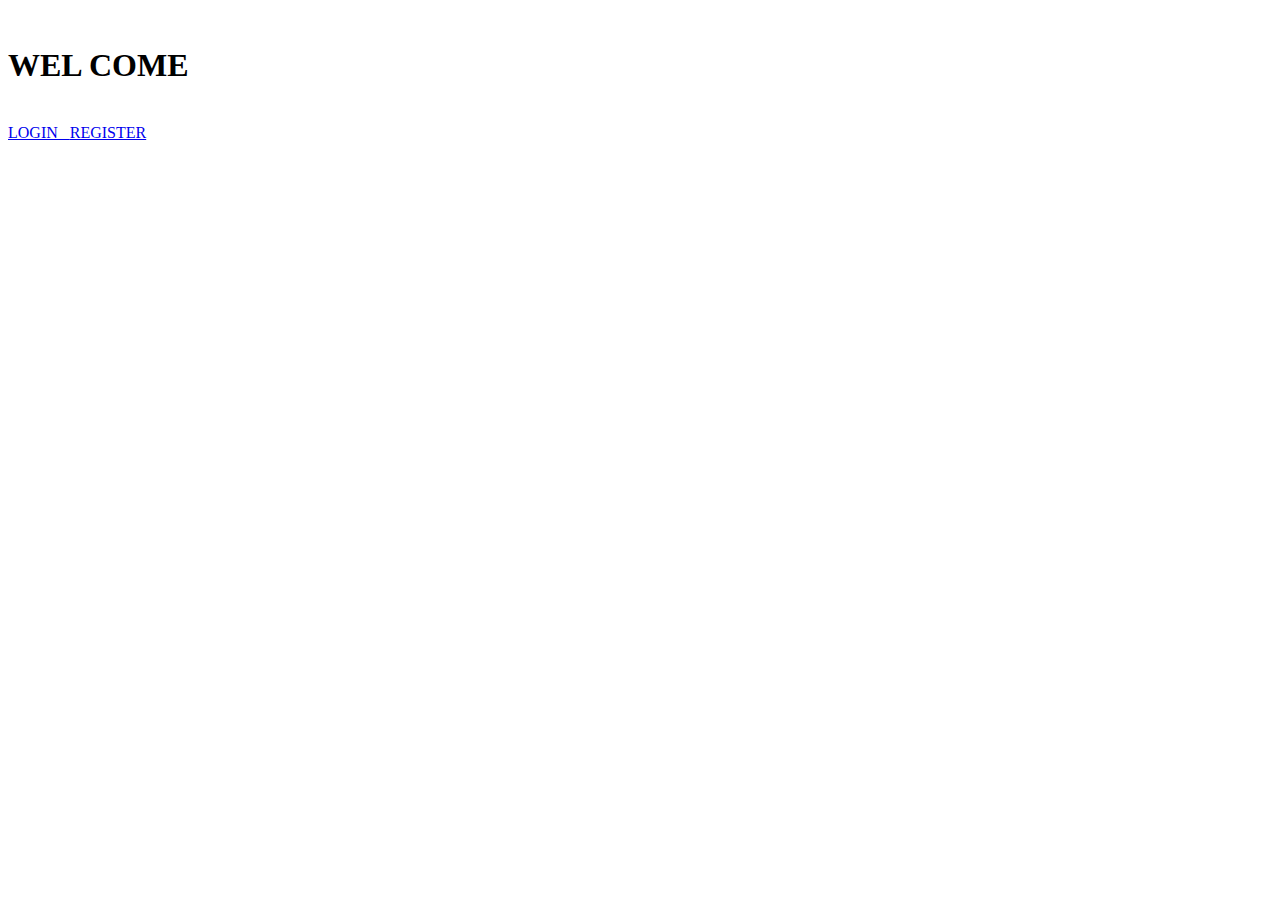
<file: com.tunehub-1/src/main/resources/templates/index.html>
<!DOCTYPE html>
<html>
<head>
<meta charset="ISO-8859-1">
<title>Tune hub : HOME</title>
<link rel="icon" href="https://static-00.iconduck.com/assets.00/youtube-music-icon-2048x2048-11gyian5.png">
<link rel="stylesheet" th:href="@{/css/style.css}">
</head>
<body>
 <br>
   <h1>WEL COME</h1>
  
   <br>
    <a href="login">LOGIN  &nbsp; </a>
     <a href="registration">REGISTER</a>
     

</body>
</html>
</file>
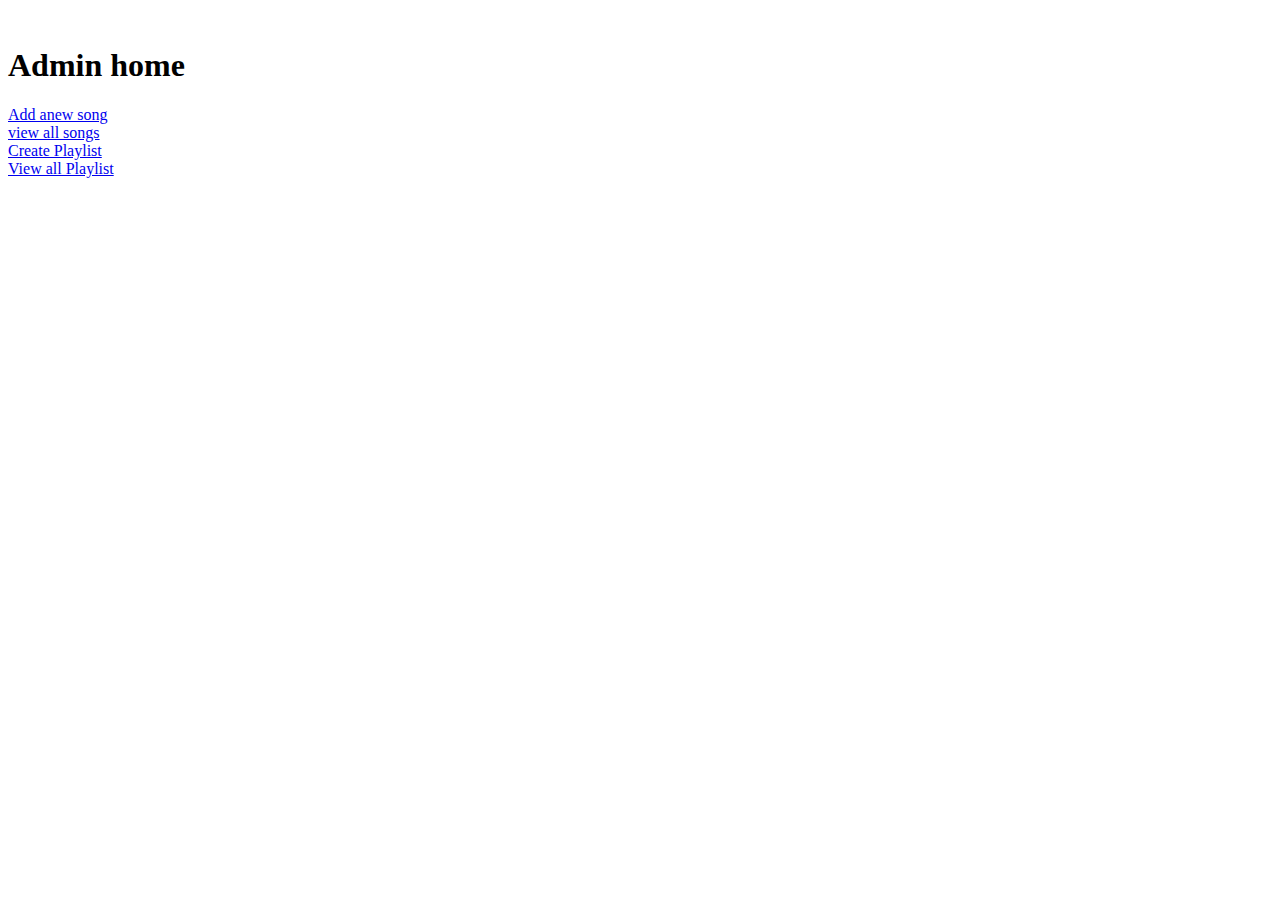
<file: com.tunehub-1/src/main/resources/templates/adminHome.html>
<!DOCTYPE html>
<html>
<head>
<meta charset="ISO-8859-1">
<title>Insert title here</title>
<link rel="stylesheet" th:href="@{/css/style.css}">
</head>
<body>
<br>
<h1>Admin home</h1>
<a href="newSong">Add anew song</a>
<br>
<a href="viewSongs">view all songs</a>
<br>
<a href="createPlaylist">Create Playlist</a>
<br>
<a href="viewPlaylists">View all Playlist</a>
<br>

</body>
</html>
</file>
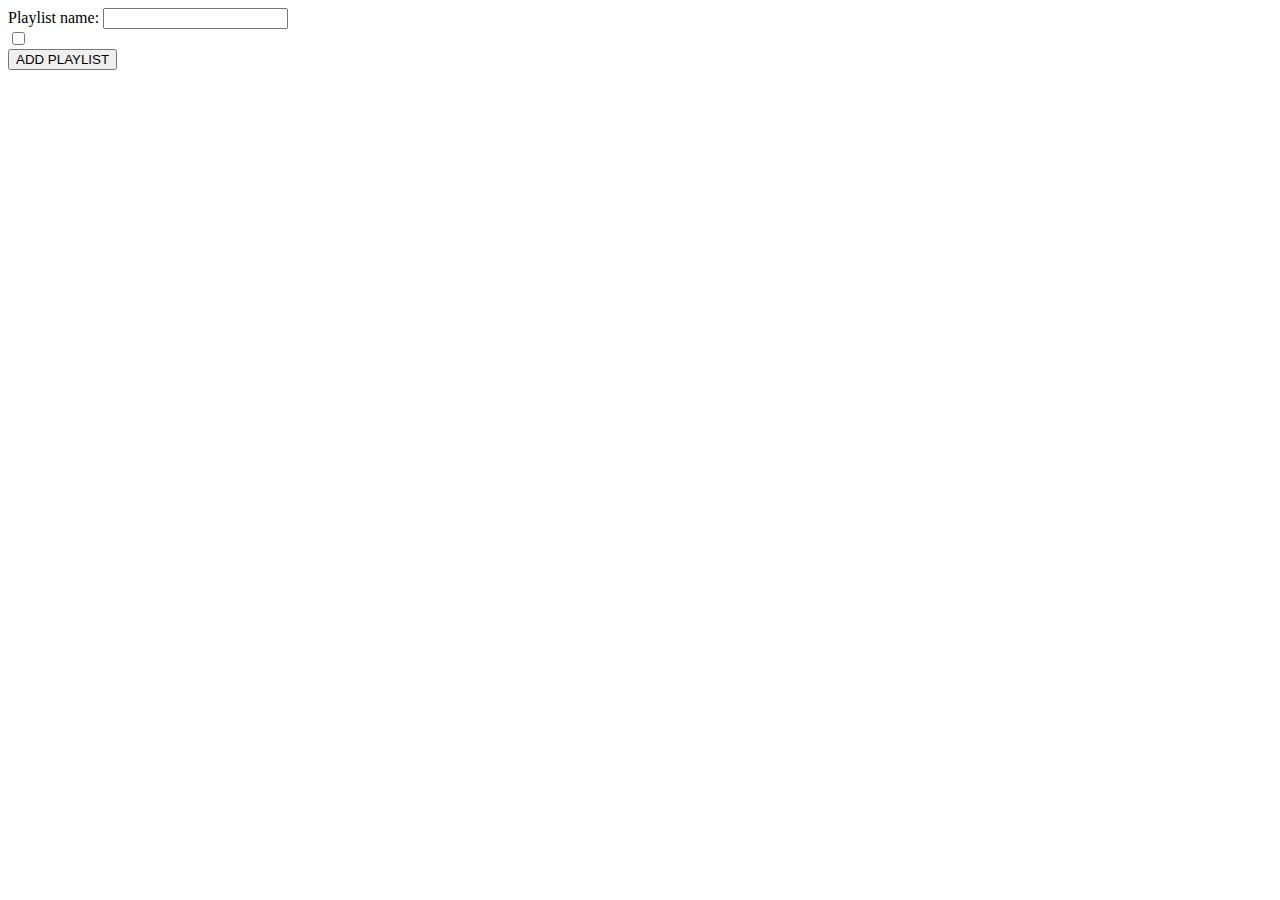
<file: com.tunehub-1/src/main/resources/templates/createPlaylist.html>
<!DOCTYPE html>
<html>
<head>
<meta charset="UTF-8">
<title>Insert title here</title>
<link rel="stylesheet" th:href="@{/css/style.css}">
</head>
<body>
	<form action="addPlaylist" method="post">
		<label>Playlist name: </label>
		 <input type="text" name="name" /> 
		 <br>

		<div th:each="song:${songs}">
			<input type="checkbox" th:name="songs" th:value="${song.id}" />
			 <label th:text="${song.name}"></label>

		</div>
		<input type="submit" value="ADD PLAYLIST" />
	</form>
</body>
</html>
</file>
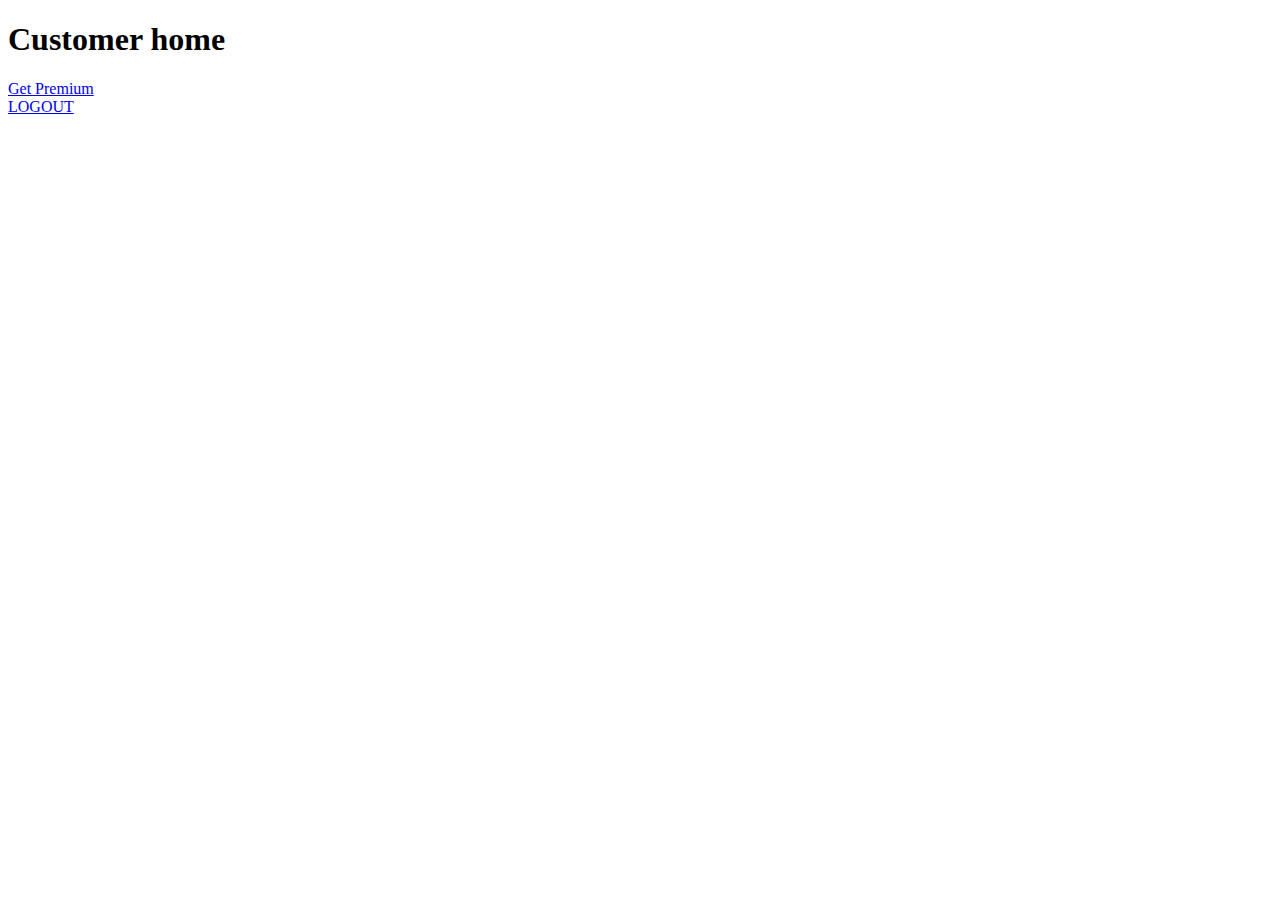
<file: com.tunehub-1/src/main/resources/templates/customerHome.html>
<!DOCTYPE html>
<html>
<head>
<meta charset="ISO-8859-1">
<title>Insert title here</title>
<link rel="stylesheet" th:href="@{/css/style.css}">
</head>
<body>
<h1>Customer home</h1>
 <!---- -- <a href="playSongs">Play Songs</a> -->
 
 <a href="pay">Get Premium</a>
 <br>
 <a href="logout">LOGOUT</a>

</body>
</html>
</file>
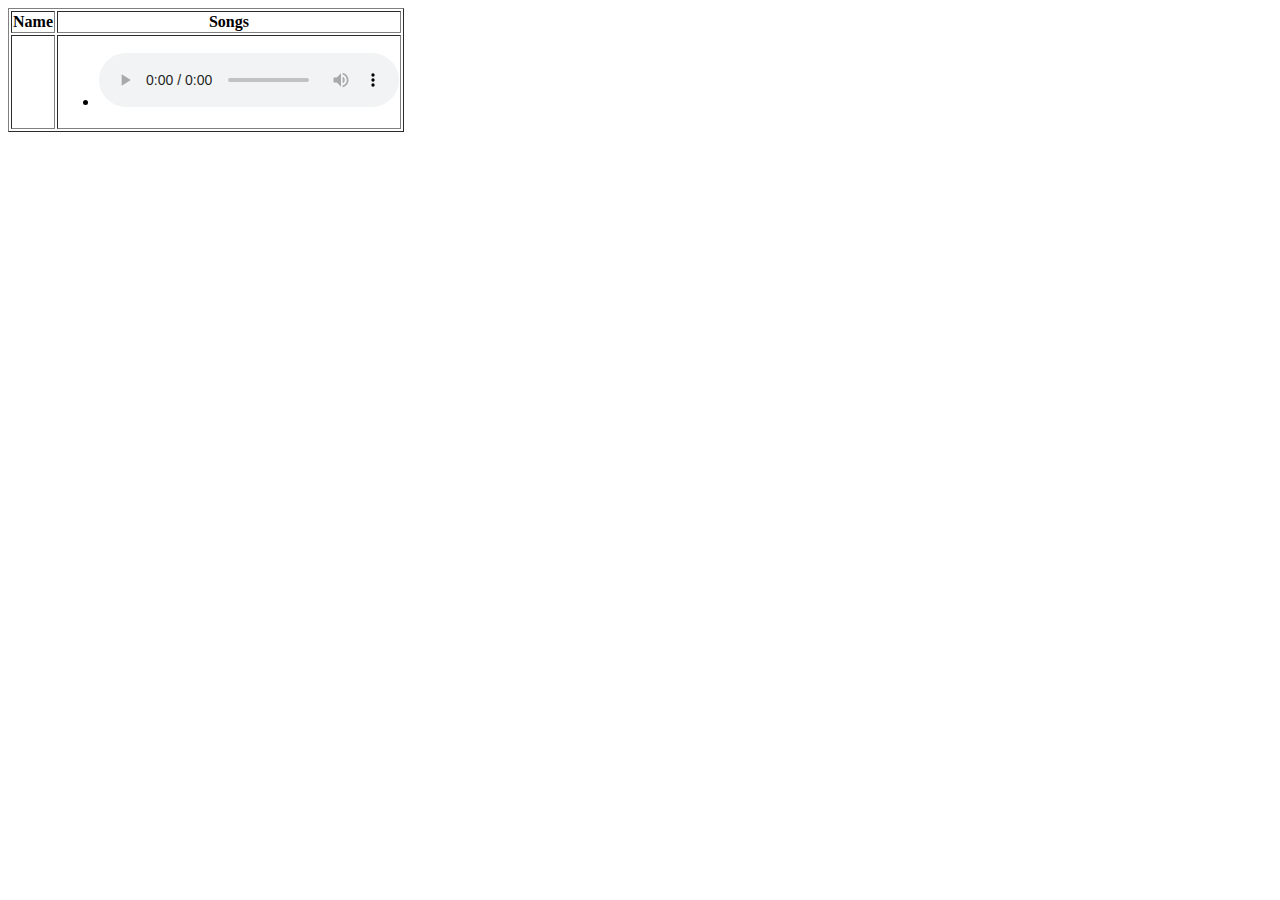
<file: com.tunehub-1/src/main/resources/templates/displayPlaylists.html>
<!DOCTYPE html>
<html>
<head>
<meta charset="ISO-8859-1">
<title>Insert title here</title>
<link rel="icon" href="https://static-00.iconduck.com/assets.00/youtube-music-icon-2048x2048-11gyian5.png">
<link rel="stylesheet" th:href="@{/css/style.css}">
<style type="text/css">
 iframe{
    height:200px;
    width:700px
 }

</style>
</head>
<body>
	<table border>
		<thead>
			<tr>
				<th>Name</th>
				<th>Songs</th>
			</tr>
		</thead>
		
		<tbody>
			<tr th:each="plist:${allPlaylists}">
				<td th:text="${plist.name}">   </td>
				<td>
				<ul>
				<li th:each="song : ${plist.songs}">
				<span th:text="${song.name}"></span>
				<audio controls>
				<source th:src="${song.link}" type="audio/mpeg">
				</audio>
				</li>
				</ul>
				</td>
			</tr>
		</tbody>
	</table>

</body>
</html>
</file>
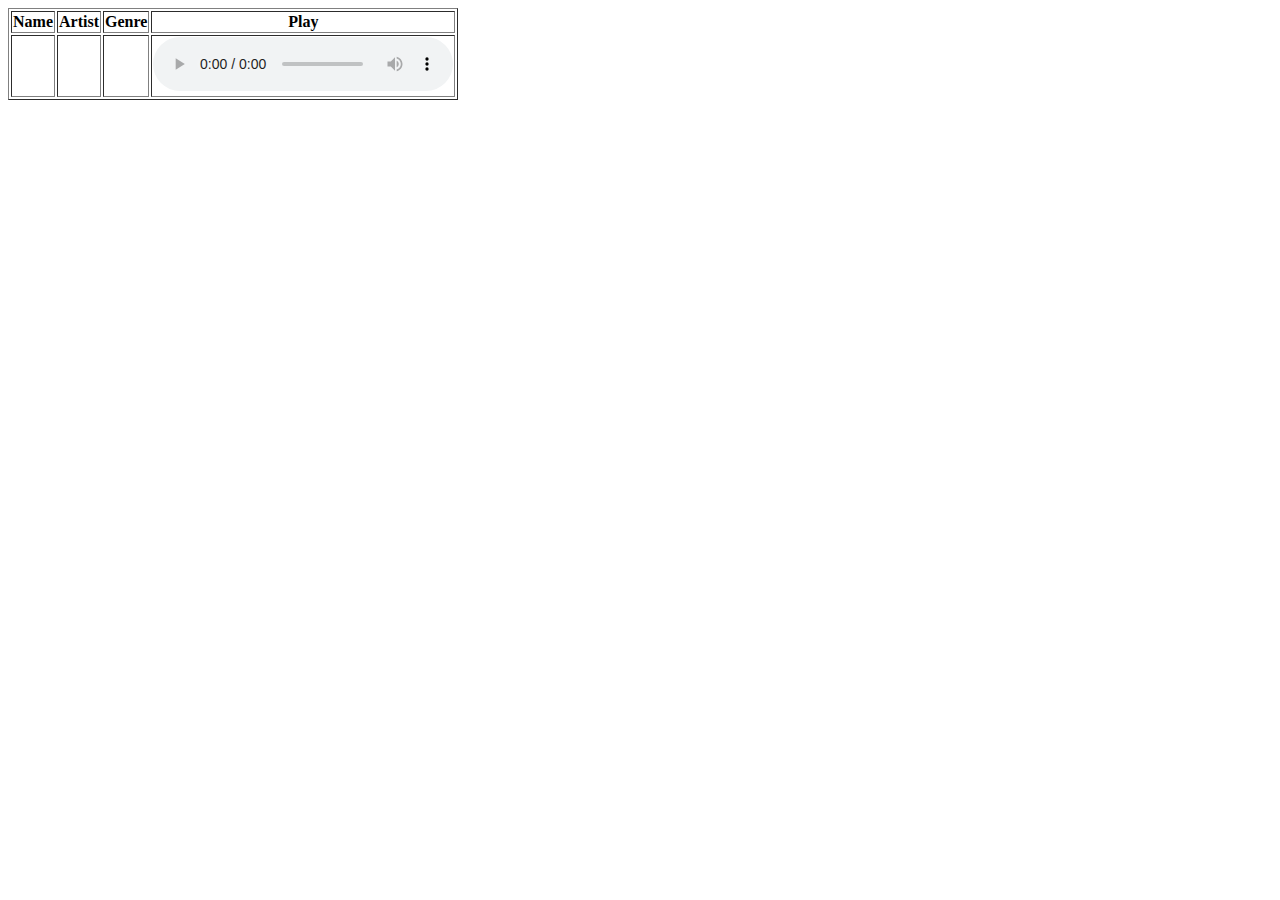
<file: com.tunehub-1/src/main/resources/templates/displaySongs.html>
<!DOCTYPE html>
<html>
<head>
<meta charset="ISO-8859-1">
<title>Insert title here</title>
<link rel="icon" href="https://static-00.iconduck.com/assets.00/youtube-music-icon-2048x2048-11gyian5.png">
<link rel="stylesheet" th:href="@{/css/style.css}">
<style type="text/css">
 iframe{
    height:100px;
    width:500px
 }

</style>
</head>
<body>
	<table border>
		<thead>
			<tr>
				<th>Name</th>
				<th>Artist</th>
				<th>Genre</th>
				<th>Play</th>
			</tr>
		</thead>
		
		<tbody>
			<tr th:each="song:${songs}">
				<td th:text="${song.name}">   </td>
				<td th:text="${song.artist}"> </td>
				<td th:text="${song.genre}">   </td>
				<td >
				<audio controls>
				<source th:src="${song.link}" type="audio/mpeg">
				</audio>
			</tr>
		</tbody>
	</table>

</body>
</html>
</file>
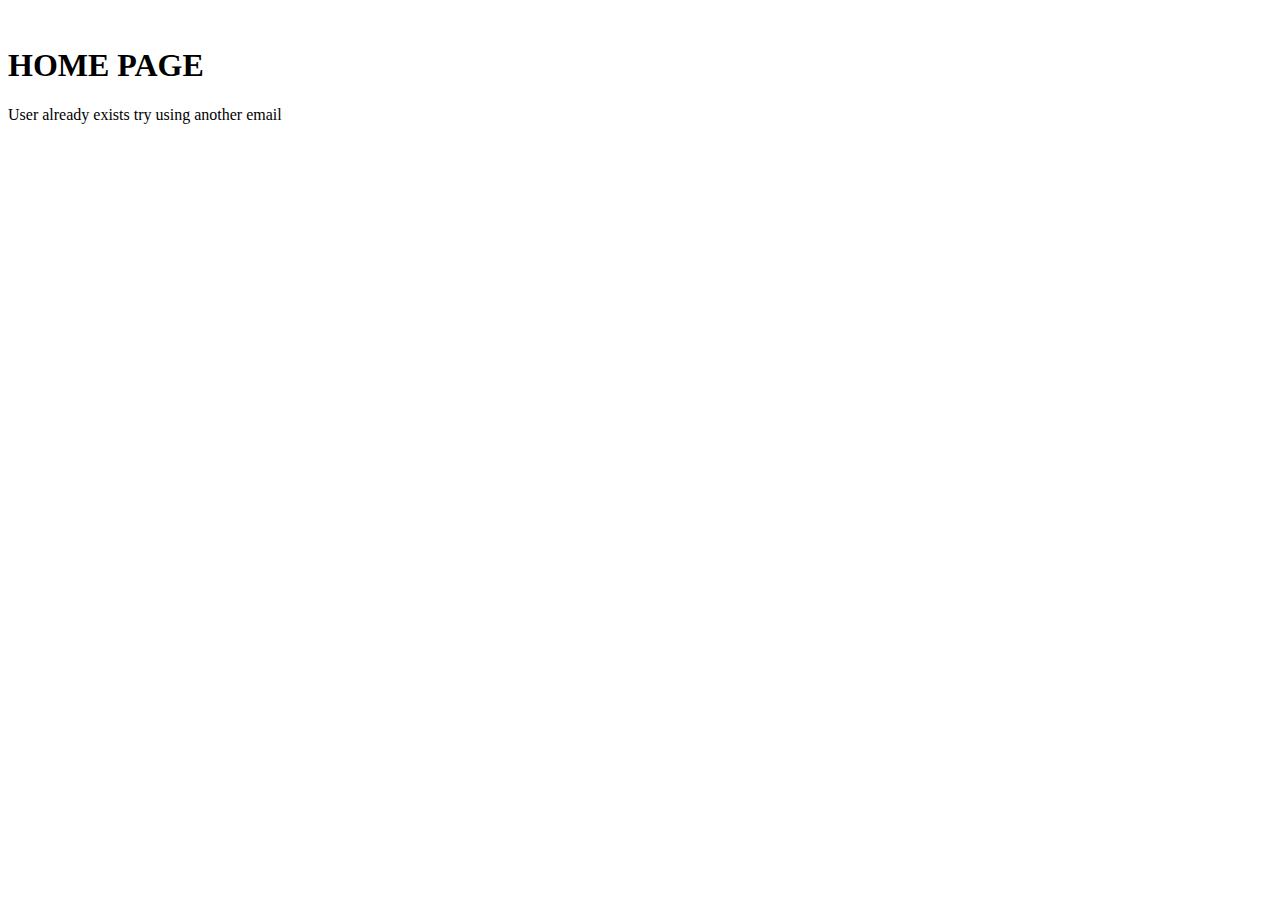
<file: com.tunehub-1/src/main/resources/templates/home.html>
<!DOCTYPE html>
<html>
<head>
<meta charset="ISO-8859-1">
<title>Insert title here</title>
<link rel="icon" href="https://static-00.iconduck.com/assets.00/youtube-music-icon-2048x2048-11gyian5.png">
<link rel="stylesheet" th:href="@{/css/style.css}">
</head>
<body>
<br>
<h1> HOME PAGE</h1>
<p> User already exists try using another email</p>
</body>
</html>
</file>
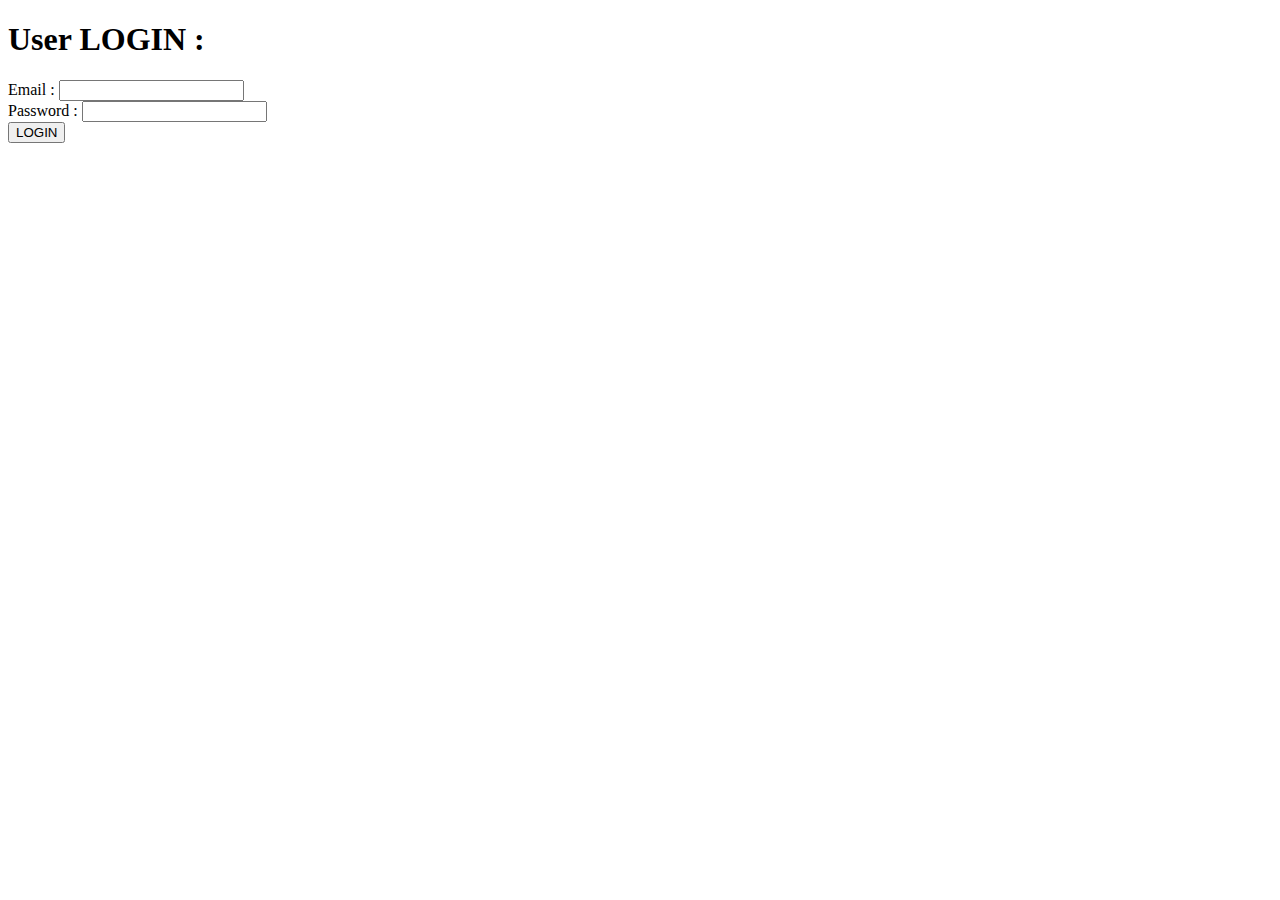
<file: com.tunehub-1/src/main/resources/templates/login.html>
<!DOCTYPE html>
<html>
<head>
<meta charset="ISO-8859-1">
<title>Insert title here</title>
<link rel="stylesheet" th:href="@{/css/style.css}">
</head>
<body>
<h1>User LOGIN : </h1>
<form action="validate" method="post" >

<label>Email : </label>
<input type="email" name="email"/>
<br>

<label>Password : </label>
<input type="password" name="password"/>
<br>


<input type="submit" value="LOGIN">
</form>

</body>
</html>
</file>
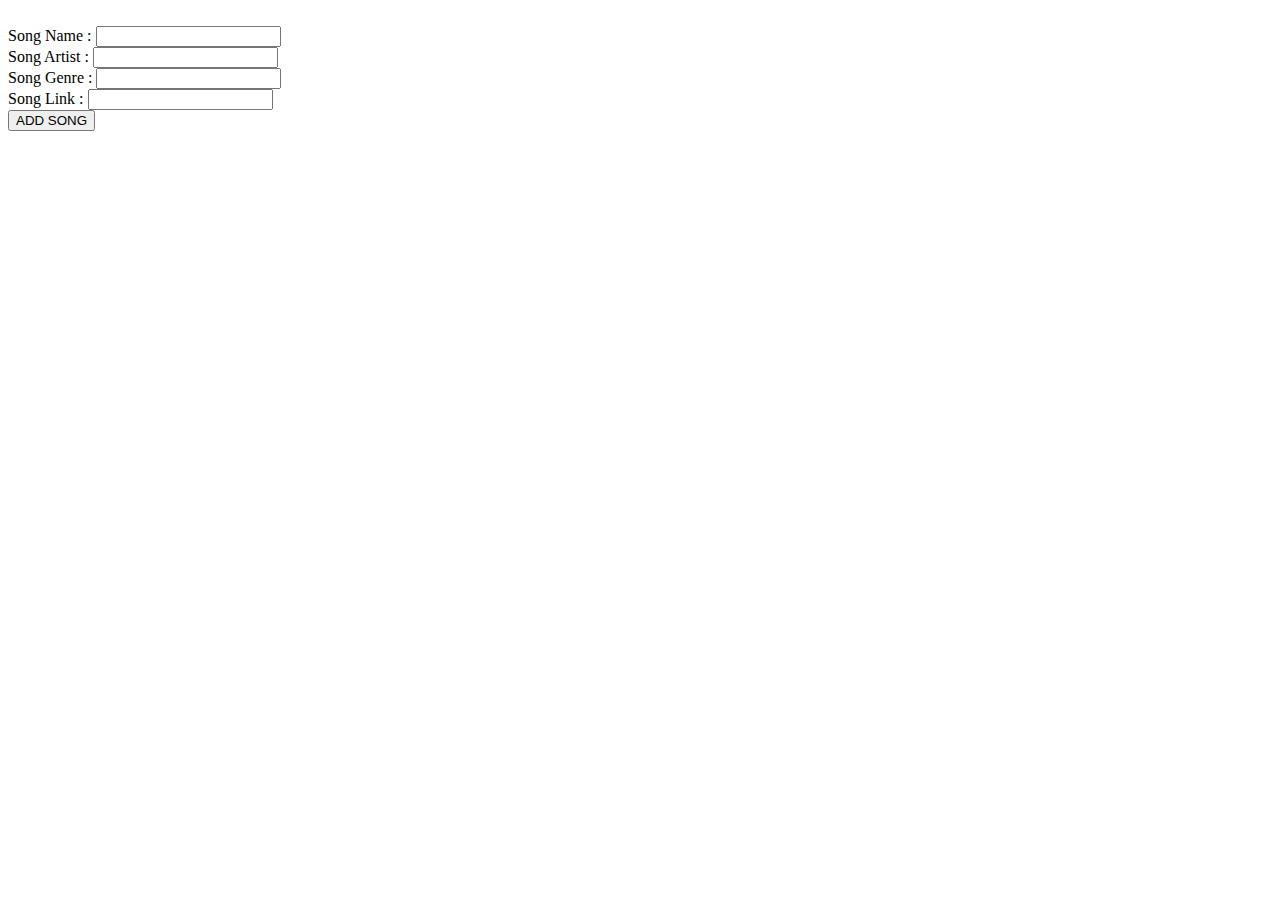
<file: com.tunehub-1/src/main/resources/templates/newSong.html>
<!DOCTYPE html>
<html>
<head>
<meta charset="ISO-8859-1">
<title>Insert title here</title>
<link rel="stylesheet" th:href="@{/css/style.css}">
</head>
<body>

<br>
<form action="addSong" method="post">

<label>Song Name : </label>
<input type="text" name="name"/>
<br>

<label>Song Artist : </label>
<input type="text" name="artist"/>
<br>

<label>Song Genre : </label>
<input type="text" name="genre"/>
<br>

<label>Song Link : </label>
<input type="text" name="link"/>
<br>

<input type="submit" value="ADD SONG"/>

</form>

</body>
</html>
</file>
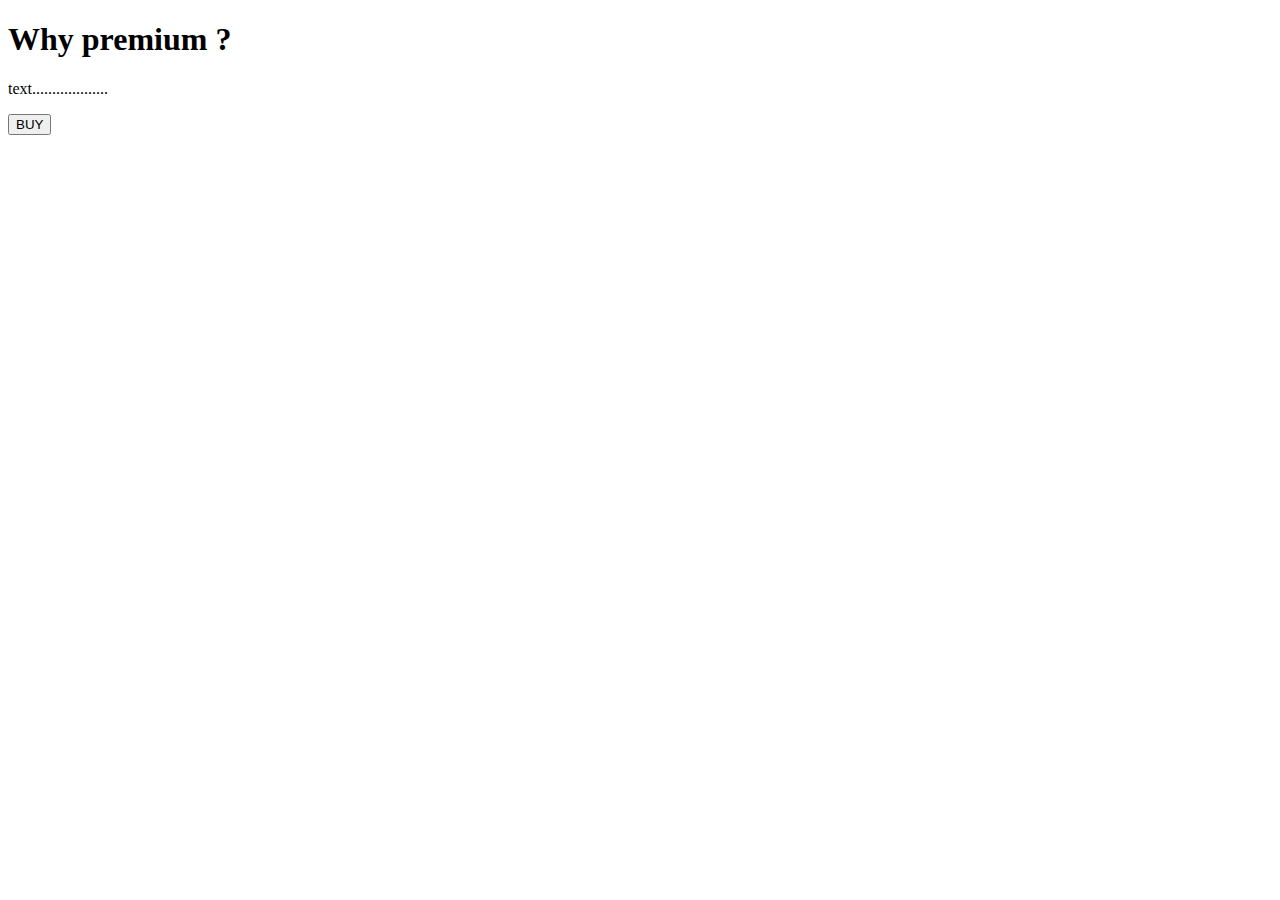
<file: com.tunehub-1/src/main/resources/templates/pay.html>
<!DOCTYPE html>
<html xmlns:th="https://www.thymeleaf.org">
<head>
<meta charset="ISO-8859-1">
	
	<title>View Course</title>
	<link rel="stylesheet" th:href="@{/css/style.css}">
	<script src="https://checkout.razorpay.com/v1/checkout.js"></script>
	<script src="https://code.jquery.com/jquery-3.5.1.min.js"></script>

</head>
<body>
<div>

		<h1>Why premium ? </h1>
		<p>text...................</p>
		
    	<form id="payment-form">
	        <button type="submit" class="buy-button" >BUY</button>
	    </form>
   
</div>

<script>
$(document).ready(function() {
    $(".buy-button").click(function(e) {
        e.preventDefault();
        var form = $(this).closest('form');
        
        
        createOrder();
    });
});

function createOrder() {
	
    $.post("/createOrder")
        .done(function(order) {
            order = JSON.parse(order);
            var options = {
                "key": "rzp_live_S3zKyqfWRxJqsn",
                "amount": order.amount_due.toString(),
                "currency": "INR",
                "name": "Tune Hub",
                "description": "Test Transaction",
                "order_id": order.id,
                "handler": function (response) {
                    verifyPayment(response.razorpay_order_id, response.razorpay_payment_id, response.razorpay_signature);
                },
                "prefill": {
                    "name": "Your Name",
                    "email": "test@example.com",
                    "contact": "9999999999"
                },
                "notes": {
                    "address": "Your Address"
                },
                "theme": {
                    "color": "#F37254"
                }
            };
            var rzp1 = new Razorpay(options);
            rzp1.open();
        })
        .fail(function(error) {
            console.error("Error:", error);
        });
}

function verifyPayment(orderId, paymentId, signature) {
     $.post("/verify", { orderId: orderId, paymentId: paymentId, signature: signature })
         .done(function(isValid) {
             if (isValid) {
                 console.log("Payment successful");
             } else {
                 console.log("Payment failed");
             }
         })
         .fail(function(error) {
             console.error("Error:", error);
         });
}
</script>
</body>
</html>
</file>
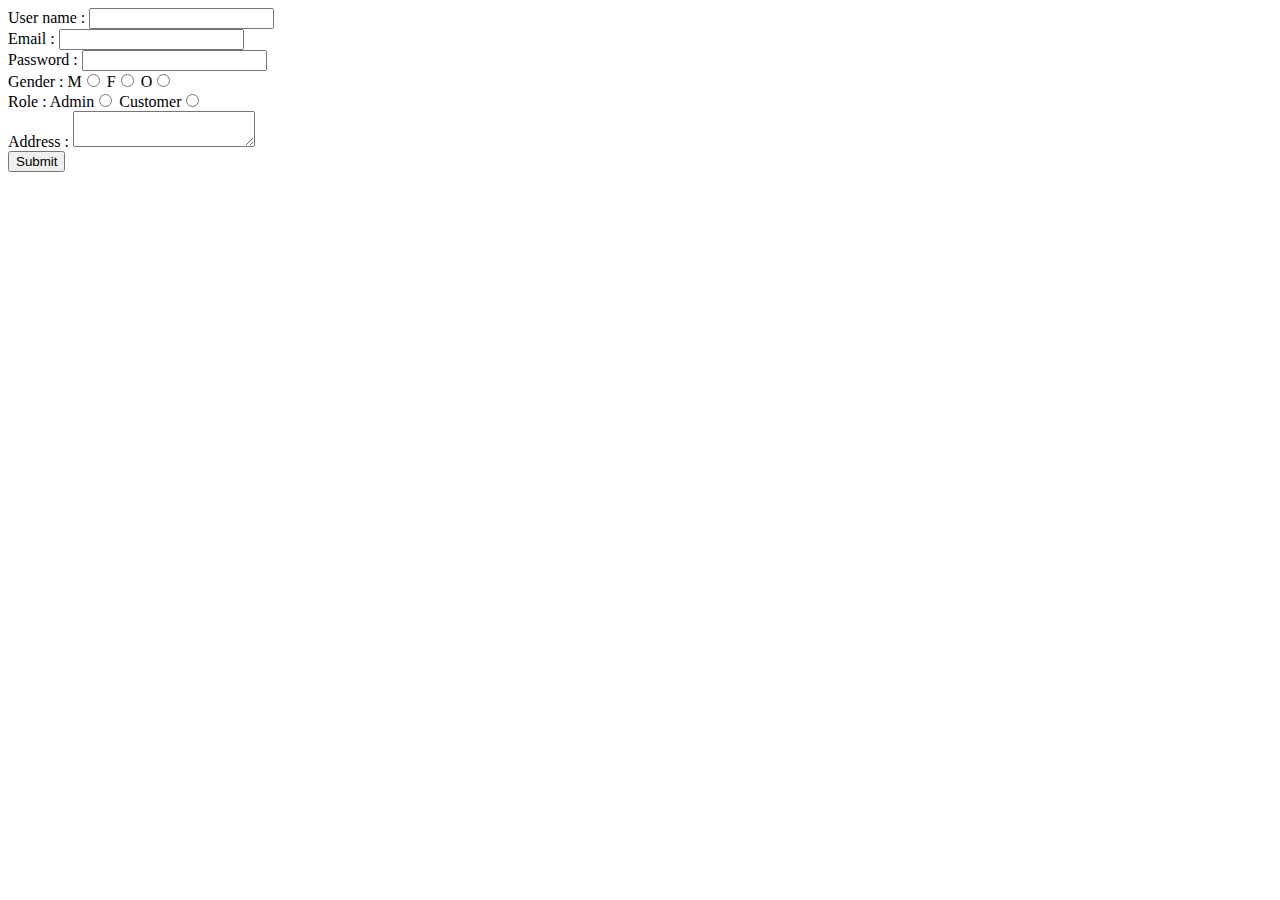
<file: com.tunehub-1/src/main/resources/templates/registration.html>
<!DOCTYPE html>
<html>
<head>
<meta charset="ISO-8859-1">
<title>Insert title here</title>
<link rel="stylesheet" th:href="@{/css/style.css}">
</head>
<body>

<form action="register" method="post" >
<label>User name : </label>
<input type="text" name="username"/>
<br>

<label>Email : </label>
<input type="email" name="email"/>
<br>

<label>Password : </label>
<input type="password" name="password"/>
<br>


<label>Gender : </label>
M<input type="radio" name="gender" value="male"/>
F<input type="radio" name="gender" value="female"/>
O<input type="radio" name="gender" value="other"/>
<br>


<label>Role : </label>
Admin<input type="radio" name="role" value="admin"/>
Customer<input type="radio" name="role" value="customer"/>
<br>

<label>Address : </label>
<textarea name="address"></textarea>
<br>

<input type="submit">


</form>



</body>
</html>
</file>
